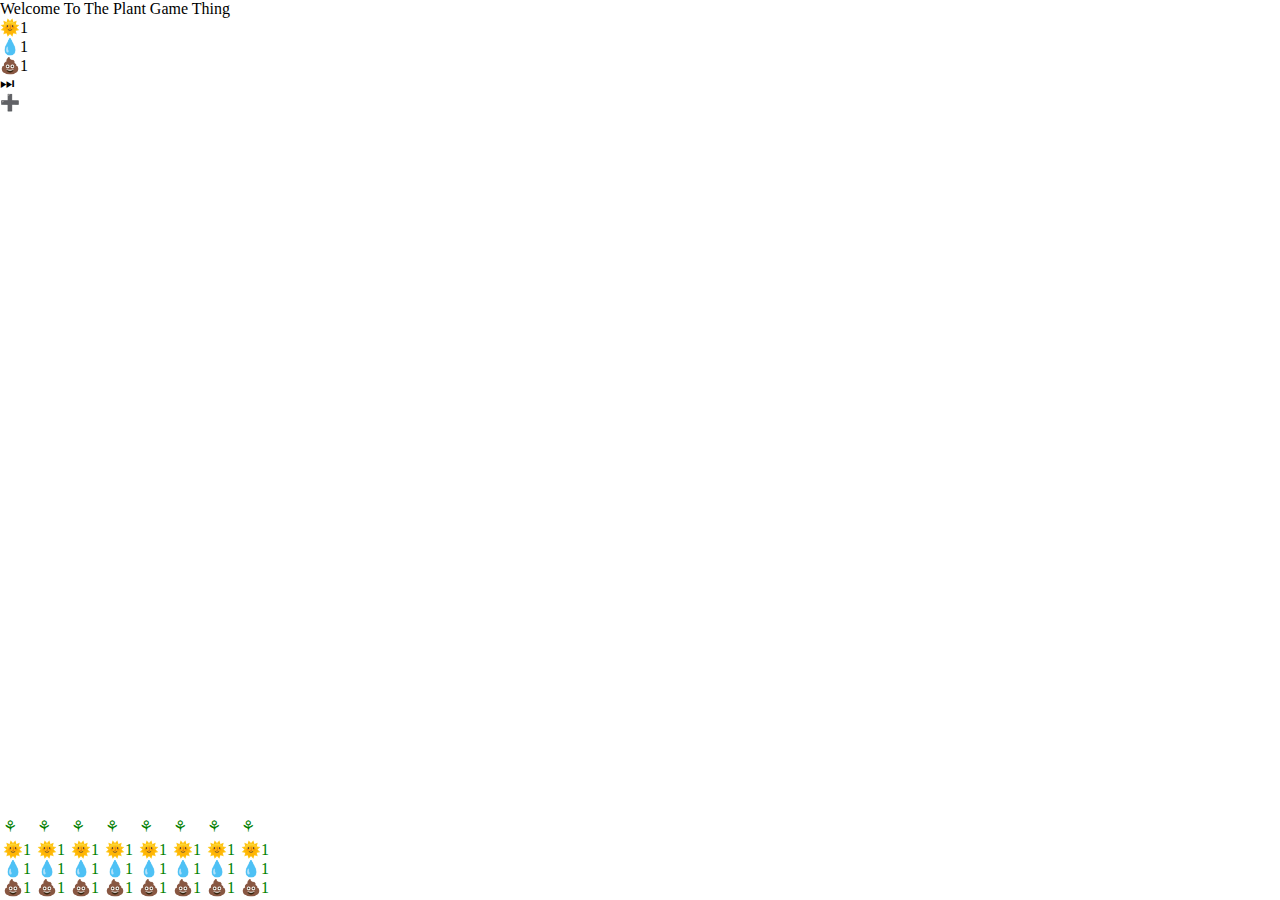
<file: index.html>
<!DOCTYPE html>
<html>

<head>
    <link href="style.css" rel="stylesheet" type="text/css" />
</head>

<body>

    <div id="updates"> Welcome To The Plant Game Thing</div>
    <div id="light-0" class="light">&#x1F31E; </div>
    <div id="water-0" class="water">&#x1F4A7; </div>
    <div id="nutrients-0" class="nutrients">&#x1F4A9; </div>
    <div id="next">&#x23ED;</div>
    <div id="plus">&#x2795;</div>

    <table id="plants" align="center">
        <tr>
            <td id="plants-1" style="width:30px">&#9880;</td>
            <td id="plants-2" style="width:30px">&#9880;</td>
            <td id="plants-3" style="width:30px">&#9880;</td>
            <td id="plants-4" style="width:30px">&#9880;</td>
            <td id="plants-5" style="width:30px">&#9880;</td>
            <td id="plants-6" style="width:30px">&#9880;</td>
            <td id="plants-7" style="width:30px">&#9880;</td>
            <td id="plants-8" style="width:30px">&#9880;</td>
        </tr>
        <tr>





            <td id="health-1">
                <div id="light-1" class="light">&#x1F31E; </div>
                <div id="water-1" class="water">&#x1F4A7; </div>
                <div id="nutrients-1" class="nutrients">&#x1F4A9; </div>

            </td>




            <td id="health-2">
                <div id="light-2" class="light">&#x1F31E; </div>
                <div id="water-2" class="water">&#x1F4A7; </div>
                <div id="nutrients-2" class="nutrients">&#x1F4A9; </div>

            </td>




            <td id="health-3">
                <div id="light-3" class="light">&#x1F31E; </div>
                <div id="water-3" class="water">&#x1F4A7; </div>
                <div id="nutrients-3" class="nutrients">&#x1F4A9; </div>

            </td>




            <td id="health-4">
                <div id="light-4" class="light">&#x1F31E; </div>
                <div id="water-4" class="water">&#x1F4A7; </div>
                <div id="nutrients-4" class="nutrients">&#x1F4A9; </div>

            </td>




            <td id="health-5">
                <div id="light-5" class="light">&#x1F31E; </div>
                <div id="water-5" class="water">&#x1F4A7; </div>
                <div id="nutrients-5" class="nutrients">&#x1F4A9; </div>

            </td>




            <td id="health-6">
                <div id="light-6" class="light">&#x1F31E; </div>
                <div id="water-6" class="water">&#x1F4A7; </div>
                <div id="nutrients-6" class="nutrients">&#x1F4A9; </div>

            </td>




            <td id="health-7">
                <div id="light-7" class="light">&#x1F31E; </div>
                <div id="water-7" class="water">&#x1F4A7; </div>
                <div id="nutrients-7" class="nutrients">&#x1F4A9; </div>

            </td>




            <td id="health-8">
                <div id="light-8" class="light">&#x1F31E; </div>
                <div id="water-8" class="water">&#x1F4A7; </div>
                <div id="nutrients-8" class="nutrients">&#x1F4A9; </div>

            </td>
        </tr>

    </table>









    <!-- <script type="module" src="./emoji-slider.js"></script> -->
    <!-- <script type="module" src="https://raw.githubusercontent.com/pshihn/emoji-slider/master/bin/emoji-slider.js"></script> -->
    <!-- 
    <script type="module">
        import 'https://raw.githubusercontent.com/pshihn/emoji-slider/master/bin/emoji-slider.js';


    </script> -->
    <!-- <emoji-slider emoji="&#x1F331"></emoji-slider> -->


    <script src="https://code.jquery.com/jquery-3.5.1.min.js " integrity="sha256-9/aliU8dGd2tb6OSsuzixeV4y/faTqgFtohetphbbj0=" crossorigin=" anonymous "></script>
    <script src="script.js "></script>
</body>



</html>
</file>
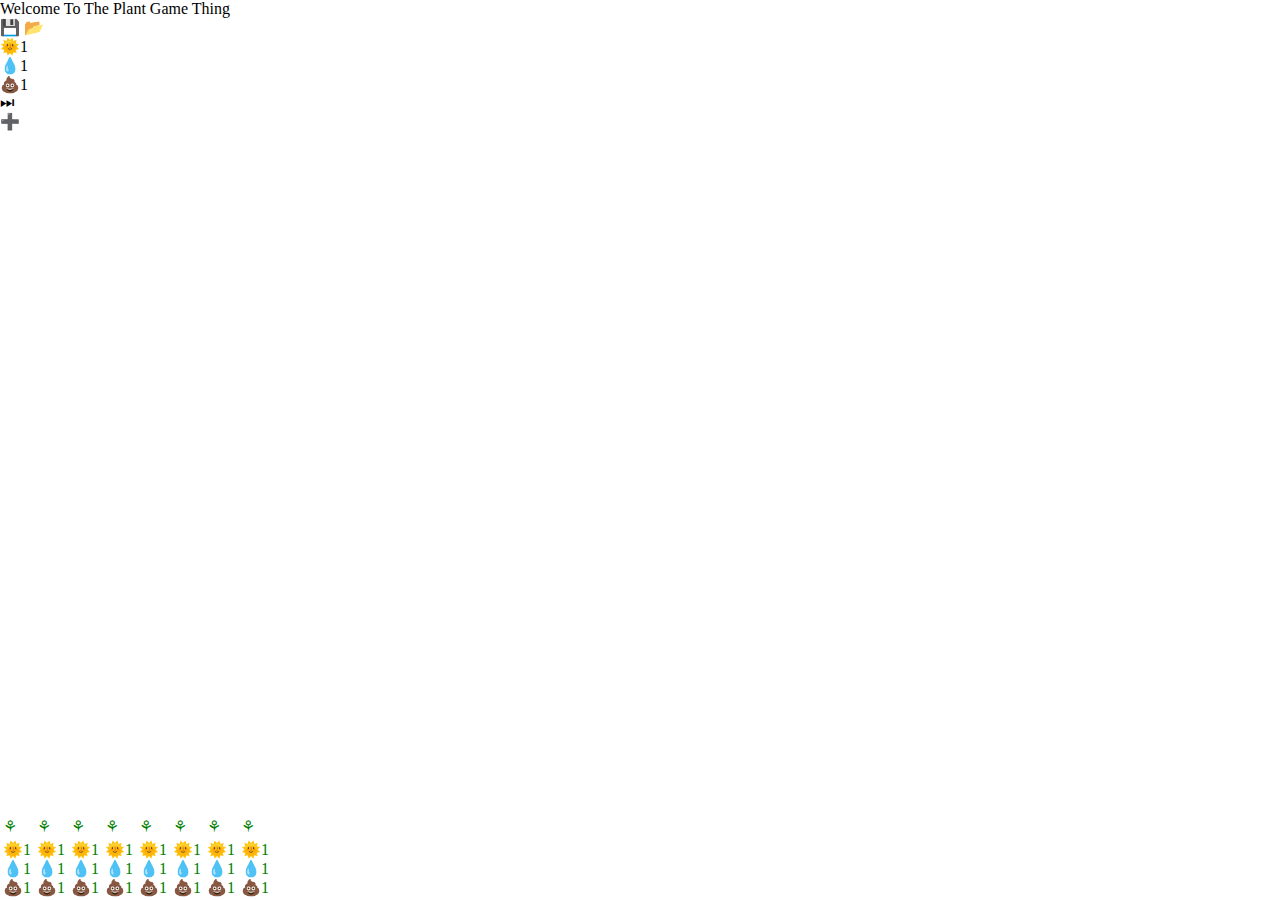
<file: indexold.html>
<!DOCTYPE html>
<html>

<head>
    <link href="style.css" rel="stylesheet" type="text/css" />
</head>

<body>

    <div id="updates"> Welcome To The Plant Game Thing</div>
    <span id="save"> &#x1F4BE;</span>
    <span id="load"> &#x1F4C2;</span>

    <div id="envLight">
        <div id="light-0" class="light">&#x1F31E; </div>
        <!-- <span id="cloud">&#9729;    </span> -->
    </div>
    <div id="envWater">
        <div id="water-0" class="water">&#x1F4A7; </div>
        <!-- <span id="dry">&#128293;</span> -->
    </div>
    <div id="envNutrients">
        <div id="nutrients-0" class="nutrients">&#x1F4A9; </div>
        <!-- <span id="weednutrients">&#x1F33E;</span> -->
    </div>
    <div id="next">&#x23ED;</div>
    <div id="plus">&#x2795;</div>

    <table id="plants" align="center">
        <tr>
            <td id="plants-1" style="width:30px">&#9880;</td>
            <td id="plants-2" style="width:30px">&#9880;</td>
            <td id="plants-3" style="width:30px">&#9880;</td>
            <td id="plants-4" style="width:30px">&#9880;</td>
            <td id="plants-5" style="width:30px">&#9880;</td>
            <td id="plants-6" style="width:30px">&#9880;</td>
            <td id="plants-7" style="width:30px">&#9880;</td>
            <td id="plants-8" style="width:30px">&#9880;</td>
        </tr>
        <tr>





            <td id="health-1">
                <div id="light-1" class="light">&#x1F31E; </div>
                <div id="water-1" class="water">&#x1F4A7; </div>
                <div id="nutrients-1" class="nutrients">&#x1F4A9; </div>

            </td>




            <td id="health-2">
                <div id="light-2" class="light">&#x1F31E; </div>
                <div id="water-2" class="water">&#x1F4A7; </div>
                <div id="nutrients-2" class="nutrients">&#x1F4A9; </div>

            </td>




            <td id="health-3">
                <div id="light-3" class="light">&#x1F31E; </div>
                <div id="water-3" class="water">&#x1F4A7; </div>
                <div id="nutrients-3" class="nutrients">&#x1F4A9; </div>

            </td>




            <td id="health-4">
                <div id="light-4" class="light">&#x1F31E; </div>
                <div id="water-4" class="water">&#x1F4A7; </div>
                <div id="nutrients-4" class="nutrients">&#x1F4A9; </div>

            </td>




            <td id="health-5">
                <div id="light-5" class="light">&#x1F31E; </div>
                <div id="water-5" class="water">&#x1F4A7; </div>
                <div id="nutrients-5" class="nutrients">&#x1F4A9; </div>

            </td>




            <td id="health-6">
                <div id="light-6" class="light">&#x1F31E; </div>
                <div id="water-6" class="water">&#x1F4A7; </div>
                <div id="nutrients-6" class="nutrients">&#x1F4A9; </div>

            </td>




            <td id="health-7">
                <div id="light-7" class="light">&#x1F31E; </div>
                <div id="water-7" class="water">&#x1F4A7; </div>
                <div id="nutrients-7" class="nutrients">&#x1F4A9; </div>

            </td>




            <td id="health-8">
                <div id="light-8" class="light">&#x1F31E; </div>
                <div id="water-8" class="water">&#x1F4A7; </div>
                <div id="nutrients-8" class="nutrients">&#x1F4A9; </div>

            </td>
        </tr>

    </table>









    <!-- <script type="module" src="./emoji-slider.js"></script> -->
    <!-- <script type="module" src="https://raw.githubusercontent.com/pshihn/emoji-slider/master/bin/emoji-slider.js"></script> -->
    <!-- 
    <script type="module">
        import 'https://raw.githubusercontent.com/pshihn/emoji-slider/master/bin/emoji-slider.js';


    </script> -->
    <!-- <emoji-slider emoji="&#x1F331"></emoji-slider> -->


    <script src="https://code.jquery.com/jquery-3.5.1.min.js " integrity="sha256-9/aliU8dGd2tb6OSsuzixeV4y/faTqgFtohetphbbj0=" crossorigin=" anonymous "></script>
    <script src="script.js "></script>
</body>



</html>
</file>
<file: style.css>
#grass {
    position: absolute;
    bottom: 0;
}

#plants {
    position: absolute;
    bottom: 0;
}

#filler-1 {
    position: absolute;
    bottom: 0;
}

#filler-2 {
    position: absolute;
    bottom: 0;
}

#plants {
    position: absolute;
    bottom: 0;
    color: green;
}

td {
    /* height: 50px; */
    vertical-align: bottom;
}

html,
body {
    margin: 0;
    padding: 0;
}

canvas {
    display: block;
}
</file>
